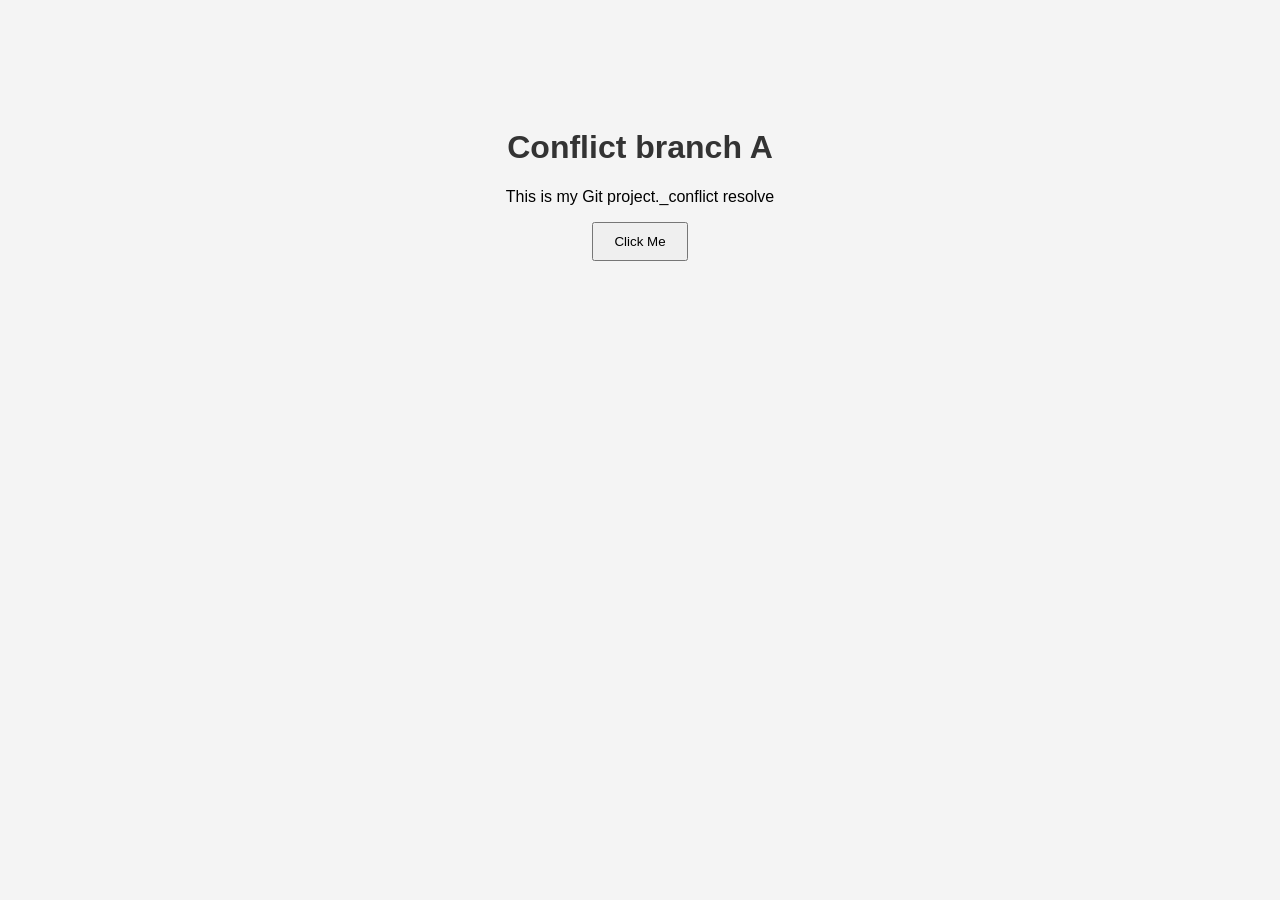
<file: index.html>
<!doctype html>
<html lang="en">
  <head>
    <meta charset="UTF-8" />
    <meta name="viewport" content="width=device-width, initial-scale=1.0" />
    <title>Git Practice Project</title>
    <link rel="stylesheet" href="style.css" />
  </head>
  <body>
    <h1>Conflict branch A</h1>
    <p id="message">This is my Git project._conflict resolve</p>

    <button onclick="changeMessage()">Click Me</button>

    <script src="script.js"></script>
  </body>
</html>
</file>
<file: style.css>
body {
    font-family: Arial, sans-serif;
    text-align: center;
    padding-top: 100px;
    background-color: #f4f4f4;
}

h1 {
    color: #333;
}

button {
    padding: 10px 20px;
    cursor: pointer;
}
</file>
